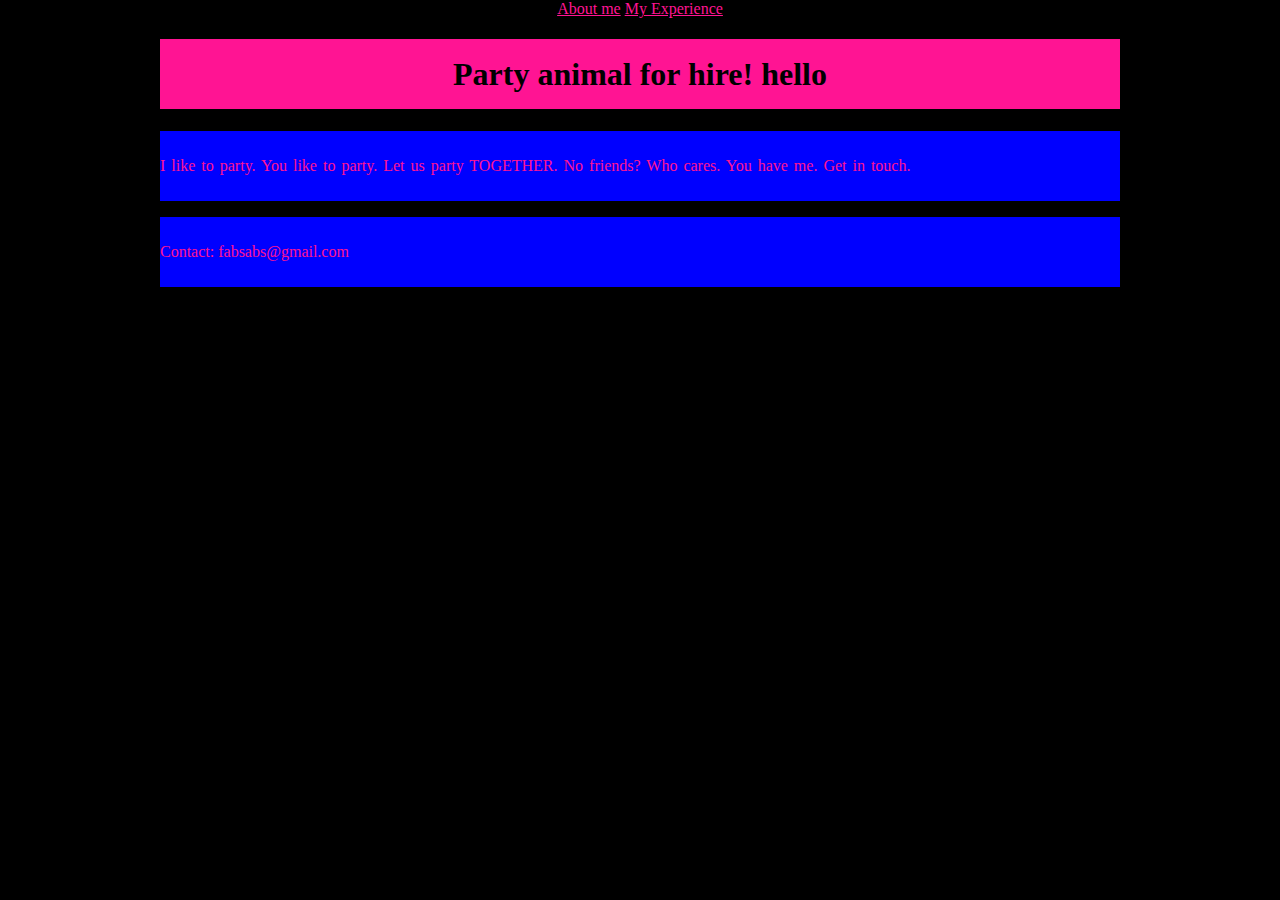
<file: index.html>
<!DOCTYPE html>
<html>
<head>
	<title>About me</title>
	<link rel="stylesheet"type="text/css" href="css/stylesheet.css">
</head>
<body>
	<nav>
		<a href="index.html">About me</a>
		<a href="portfolio.html">My Experience</a></nav>

		<!-- omg what the hell am I doing? -->
		<!-- FML <-->

		<h1>Party animal for hire! hello</H1>

			<p>I like to party. You like to party. Let us party TOGETHER. No friends? Who cares. You have me. Get in touch.</p>

			<footer>Contact: fabsabs@gmail.com</footer>


		</body>
		</html>
</file>
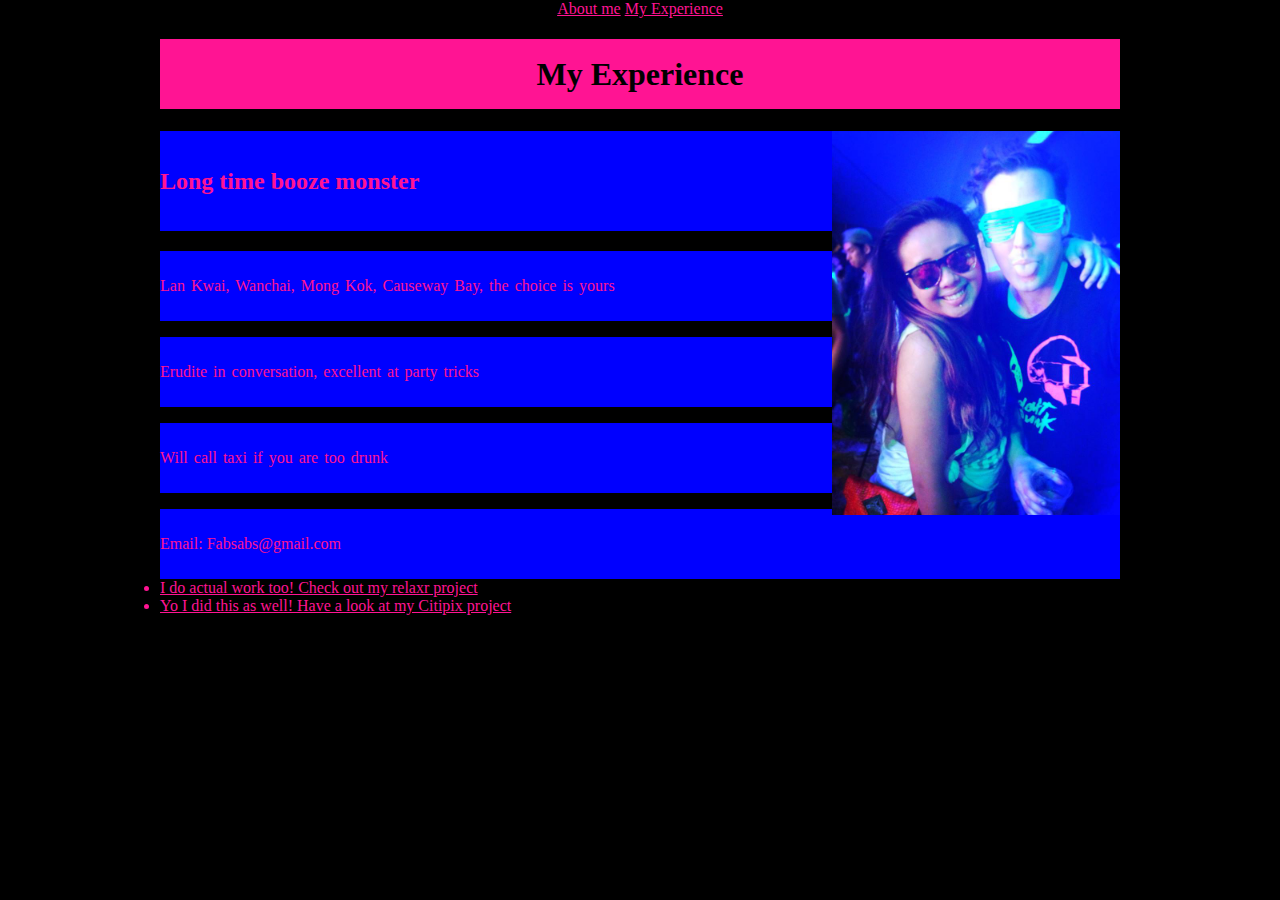
<file: portfolio.html>
<!DOCTYPE html>
<html>
<head>
	<title>My Experience</title>
	<link rel="stylesheet"type="text/css" href="css/stylesheet.css">
</head>
<body>
	<nav>
		<a href="index.html">About me</a>
		<a href="portfolio.html">My Experience</a></nav>

		<h1>My Experience</h1>

		<img src="images/photo.jpg" alt="picture of me"> 

		<h2>Long time booze monster</h2>

		<p>Lan Kwai, Wanchai, Mong Kok, Causeway Bay, the choice is yours</p>

		<p>Erudite in conversation, excellent at party tricks</p>

		<p>Will call taxi if you are too drunk</p>

		<footer>Email: Fabsabs@gmail.com</footer>

		<li><a href=”#”>I do actual work too! Check out my relaxr project</a></li>
		<li><a href=”#”>Yo I did this as well! Have a look at my Citipix project</a></li>

	</body>
	</html>
</file>
<file: css/stylesheet.css>
html{
		background-color: black;
		height:100%;
	}

	body{
		background-color: black;
		width:75%;
		min-height: 100%;
		margin:0 auto;
		padding: 0 20px; 
		font-family: league gothic;
		color: #FF1493;

	}

	nav{
		background-color: black;
		border-radius: 5px; 
		width:100%;
		margin: 0 auto;
		text-align: center;
		
	}

	a{
		color: #FF1493;
		text-decoration: underline
		padding: 5px;
	}

	a:hover { 

		background-color: blue;
	}


	h1{
		color: black;
		text-align: center;
		background-color: #FF1493;
		line-height: 70px

	}


	h2{
		background-color: blue;
		color: #FF1493;
		text-align: left;
		line-height: 100px

	}

	p{
		background-color: blue;
		word-spacing: 2px;
		line-height: 70px

	}

	img{

		width: 30%;
		height: auto;
		float: right;
		margin: 0 0 10px 10px;

	}

	footer{

		background-color: blue;
		line-height: 70px
		
	}
</file>
